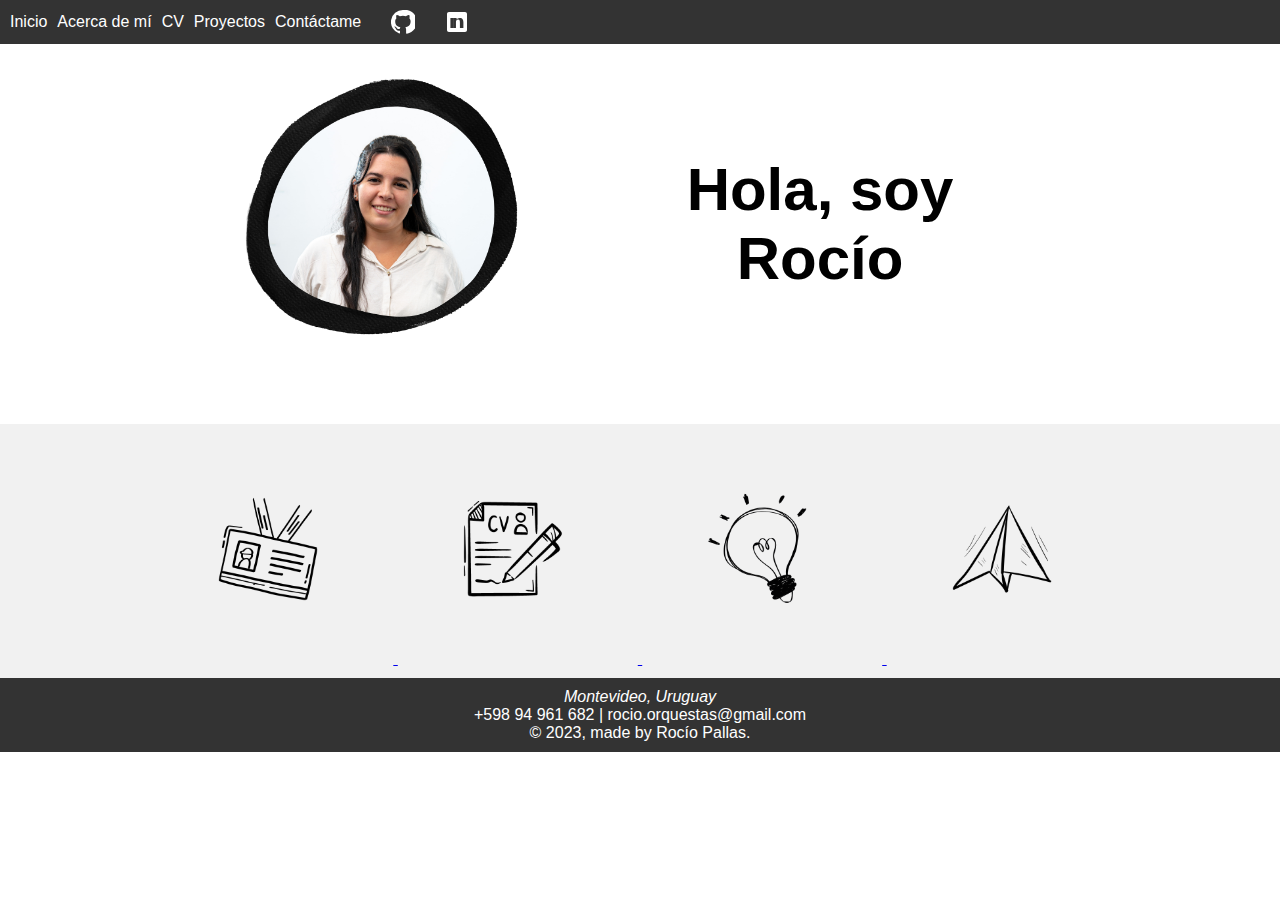
<file: index.html>
<!DOCTYPE html>
<html lang="es">

<head>
    <meta charset="UTF-8">
    <meta name="viewport" content="width=device-width, initial-scale=1.0">
    <title>Mi Portfolio</title>
    <link rel="stylesheet" href="style.css">
    <script src="https://cdnjs.cloudflare.com/ajax/libs/jquery/3.6.0/jquery.min.js"></script>
    <script>
        $(document).ready(function () {
            $('#header-container').load('header.html');
            $('#footer-container').load('footer.html');
        });
    </script>
</head>

<body>

    <!-- sección encabezado, se incluye de otro archivo -->
    <header>
        <div id="header-container"></div>
    </header>

    <!-- sección principal -->
    <main>
        <div class="container">
            <img class="profile-img" src="images/my_pic.png" alt="Mi Foto">
            <h1 id="name">Hola, soy Rocío</h1>
        </div>

        <nav class="section-nav">
            <a href="about-me.html">
                <img src="images/about_me.png" alt="About Me">
            </a>
            <a href="cv.html">
                <img src="images/cv.png" alt="CV">
            </a>
            <a href="projects.html">
                <img src="images/projects.png" alt="Proyectos">
            </a>
            <a href="contact-me.html">
                <img src="images/contact_me.png" alt="Contáctame">
            </a>
        </nav>
    </main>

    <!-- sección pie de página, se incluye de otro archivo -->
    <footer>
    <div id="footer-container"></div>
    </footer>

    <!-- script para incluir encabezado y pie de página -->
    
</body>

</html>
</file>
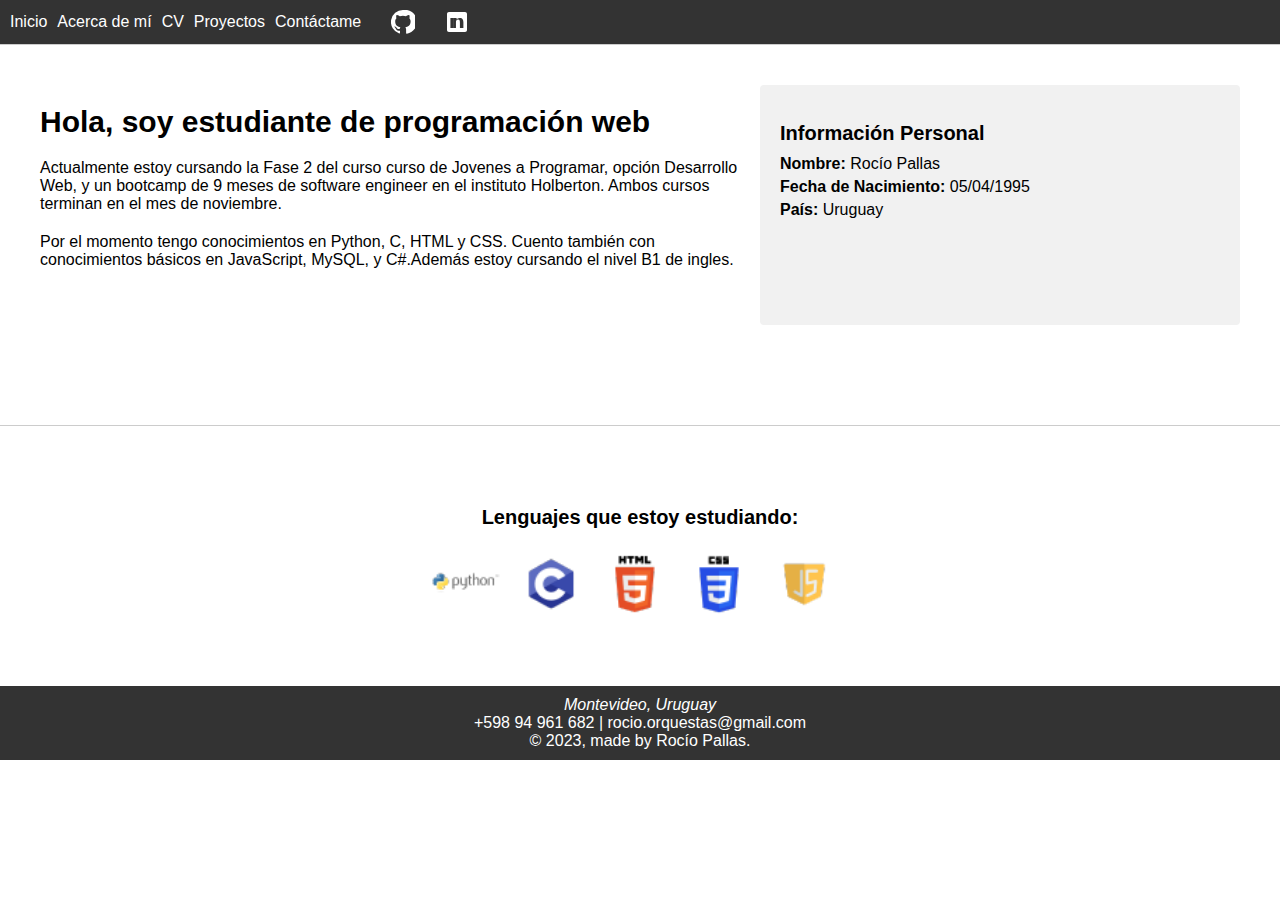
<file: about-me.html>
<!DOCTYPE html>
<html lang="en">

<head>
    <meta charset="UTF-8">
    <meta name="viewport" content="width=device-width, initial-scale=1.0">
    <title>Mi Portfolio - Acerca de mí</title>
</head>

<body>
    <!-- sección encabezado, se incluye de otro archivo -->
    <header>
        <div id="header-container"></div>
    </header>

    <!-- sección principal -->
    <main>
        <section class="section" id="s_up">
            <div class="left-section">
              <h1>Hola, soy estudiante de programación web</h1>
              <p>Actualmente estoy cursando la Fase 2 del curso curso de Jovenes a Programar, opción Desarrollo Web, y un bootcamp de 9 meses de software engineer en el instituto Holberton. Ambos cursos terminan en el mes de noviembre.</p>
              <p>Por el momento tengo conocimientos en Python, C, HTML y CSS. Cuento también con conocimientos básicos en JavaScript, MySQL, y C#.Además estoy cursando el nivel B1 de ingles.</p>
            </div>
            <div class="right-section">
              <div class="info-card">
                <h2>Información Personal</h2>
                <ul>
                  <li><strong>Nombre:</strong> Rocío Pallas</li>
                  <li><strong>Fecha de Nacimiento:</strong> 05/04/1995</li>
                  <li><strong>País:</strong> Uruguay</li>
                </ul>
              </div>
            </div>
          </section>
      
          <section class="section" id="s_down">
            <h2 class="languages-title">Lenguajes que estoy estudiando:</h2>
            <div class="languages-icons">
              <img src="images/python_logo.png" alt="Python">
              <img src="images/c_logo.png" alt="C">
              <img src="images/html_logo.png" alt="HTML">
              <img src="images/css_logo.png" alt="CSS">
              <img src="images/js_logo.png" alt="JavaScript">
            </div>
          </section>
    </main>

    <!-- sección pie de página, se incluye de otro archivo -->
    <footer>
        <div id="footer-container"></div>
    </footer>

    <!-- script para incluir encabezado y pie de página -->
    <script src="https://cdnjs.cloudflare.com/ajax/libs/jquery/3.6.0/jquery.min.js"></script>
    <script>
        $(document).ready(function () {
            $('#header-container').load('header.html');
            $('#footer-container').load('footer.html');
        });
    </script>

</body>

</html>
</file>
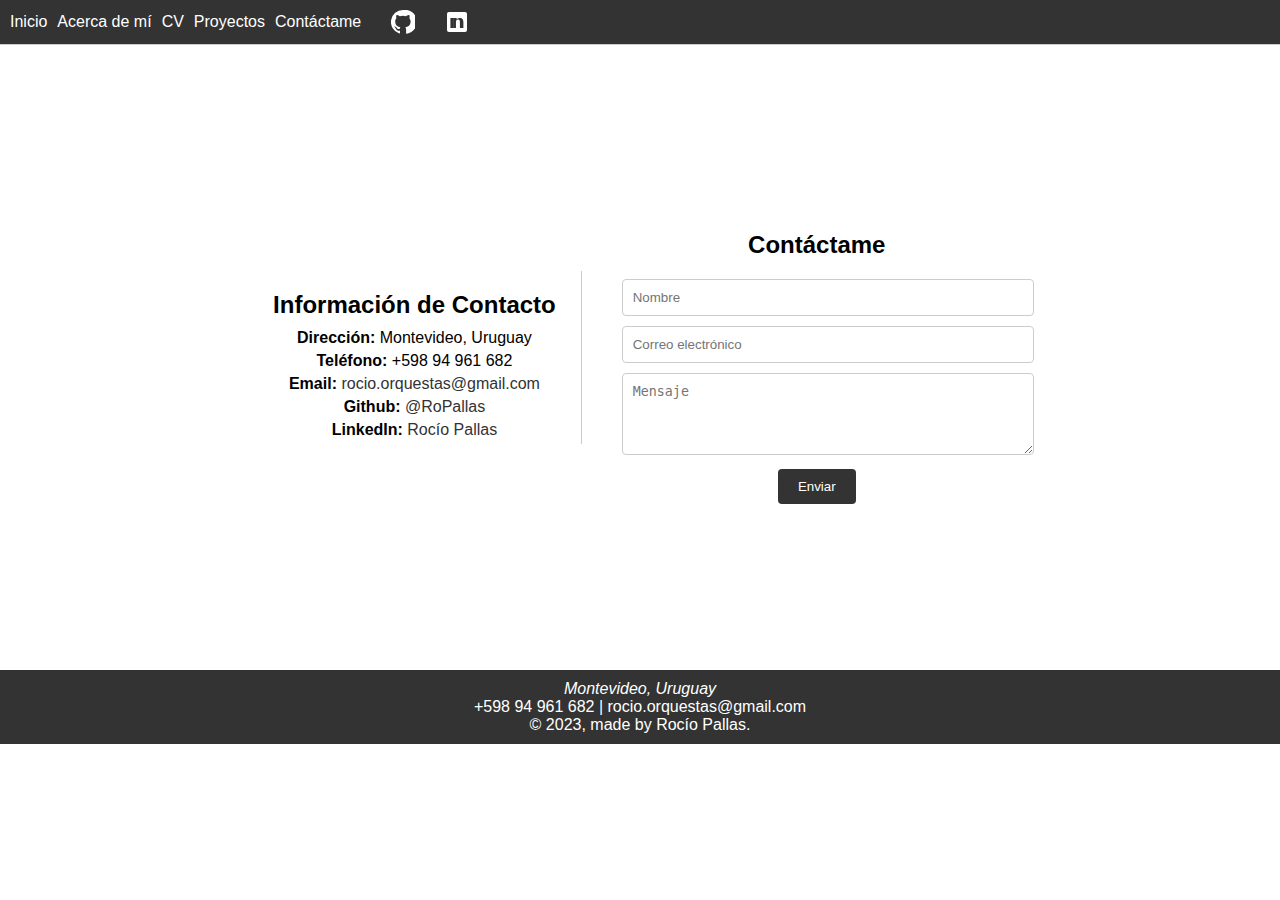
<file: contact-me.html>
<!DOCTYPE html>
<html lang="en">

<head>
    <meta charset="UTF-8">
    <meta name="viewport" content="width=device-width, initial-scale=1.0">
    <title>Mi portfolio - Contacto</title>
</head>

<body>
    <!-- sección encabezado, se incluye de otro archivo -->
    <header>
        <div id="header-container"></div>
    </header>

    <!-- sección principal -->
    <main>
        <section class="section contact">
            <div class="container">
              <div class="contact-info">
                <h2>Información de Contacto</h2>
                <ul>
                  <li><strong>Dirección:</strong> Montevideo, Uruguay</li>
                  <li><strong>Teléfono:</strong> +598 94 961 682</li>
                  <li><strong>Email:</strong> <a href="mailto:rocio.orquestas@gmail.com">rocio.orquestas@gmail.com</a></li>
                  <li><strong>Github:</strong> <a href="https://github.com/RoPallas">@RoPallas</a></li>
                  <li><strong>LinkedIn:</strong> <a href="https://www.linkedin.com/in/rocio-pallas-663314232">Rocío Pallas</a></li>
                </ul>
              </div>
              <div class="contact-form">
                <h2>Contáctame</h2>
                <form id="contact-form">
                  <input type="text" name="name" placeholder="Nombre" required>
                  <input type="email" name="email" placeholder="Correo electrónico" required>
                  <textarea name="message" placeholder="Mensaje" rows="4" required></textarea>
                  <button type="submit">Enviar</button>
                </form>
              </div>
            </div>
          </section>
    </main>

    <!-- sección pie de página, se incluye de otro archivo -->
    <footer>
        <div id="footer-container"></div>
    </footer>

    <!-- script para incluir encabezado y pie de página -->
    <script src="https://cdnjs.cloudflare.com/ajax/libs/jquery/3.6.0/jquery.min.js"></script>
    <script>
        $(document).ready(function () {
            $('#header-container').load('header.html');
            $('#footer-container').load('footer.html');
        });
    </script>
</body>

</html>
</file>
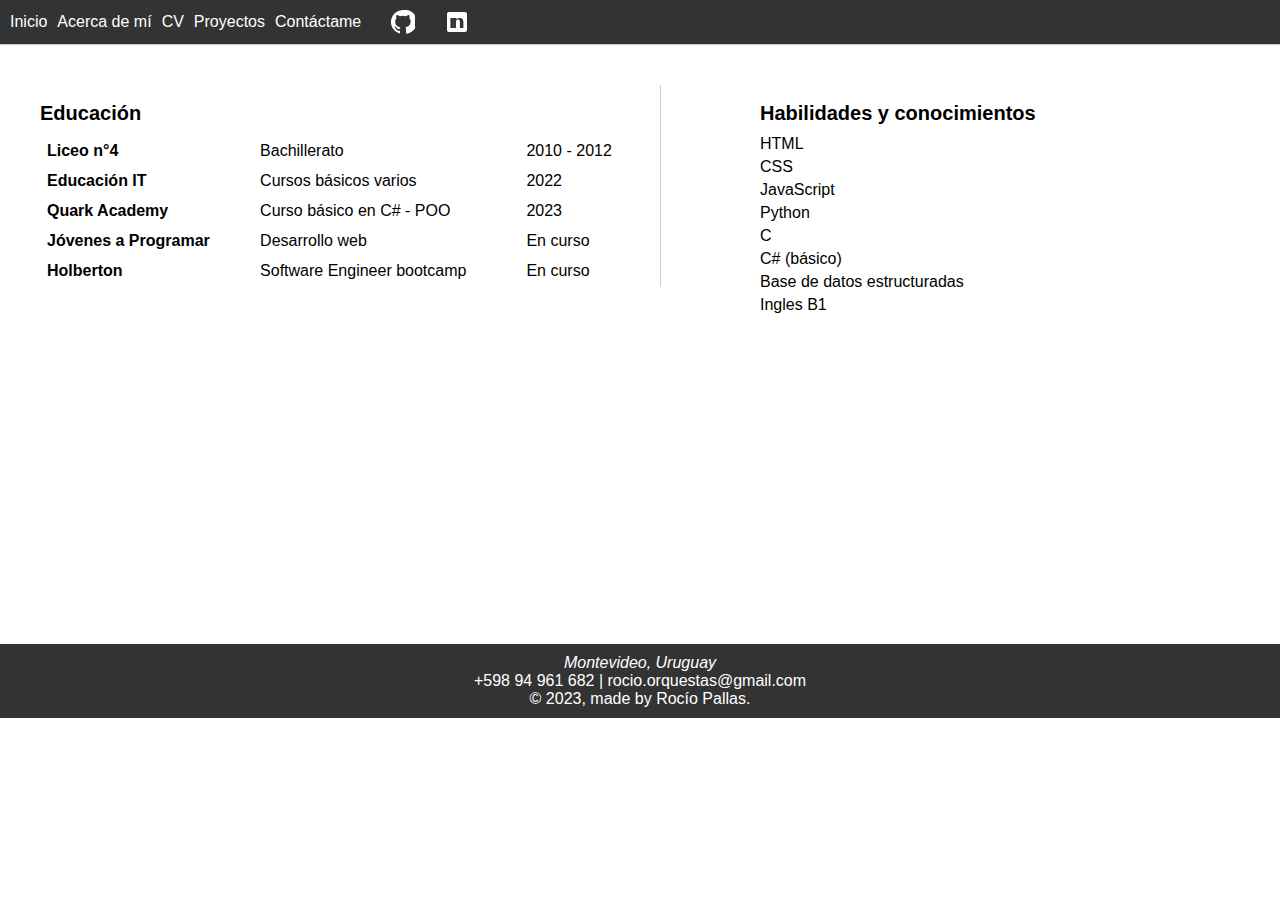
<file: cv.html>
<!DOCTYPE html>
<html lang="en">

<head>
    <meta charset="UTF-8">
    <meta name="viewport" content="width=device-width, initial-scale=1.0">
    <title>Mi portfolio - CV</title>
</head>

<body>
    <!-- sección encabezado, se incluye de otro archivo -->
    <header>
        <div id="header-container"></div>
    </header>

    <!-- sección principal -->
    <main class="cv">
        <section class="section_cv">
            <div class="education-table">
                <h2>Educación</h2>
                <table>
                    <tr>
                        <th>Liceo n°4</th>
                        <td>Bachillerato</td>
                        <td>2010 - 2012</td>
                    </tr>
                    <tr>
                        <th>Educación IT</th>
                        <td>Cursos básicos varios</td>
                        <td>2022</td>
                    </tr>
                    <tr>
                        <th>Quark Academy</th>
                        <td>Curso básico en C# - POO</td>
                        <td>2023</td>
                    </tr>
                    <tr>
                        <th>Jóvenes a Programar</th>
                        <td>Desarrollo web</td>
                        <td>En curso</td>
                    </tr>
                    <tr>
                        <th>Holberton</th>
                        <td>Software Engineer bootcamp</td>
                        <td>En curso</td>
                    </tr>
                </table>
            </div>
            <div class="skills-list">
                <h2>Habilidades y conocimientos</h2>
                <ul>
                    <li>HTML</li>
                    <li>CSS</li>
                    <li>JavaScript</li>
                    <li>Python</li>
                    <li>C</li>
                    <li>C# (básico)</li>
                    <li>Base de datos estructuradas</li>
                    <li>Ingles B1</li>
                </ul>
            </div>
        </section>
    </main>

    <!-- sección pie de página, se incluye de otro archivo -->
    <footer>
        <div id="footer-container"></div>
    </footer>

    <!-- script para incluir encabezado y pie de página -->
    <script src="https://cdnjs.cloudflare.com/ajax/libs/jquery/3.6.0/jquery.min.js"></script>
    <script>
        $(document).ready(function () {
            $('#header-container').load('header.html');
            $('#footer-container').load('footer.html');
        });
    </script>
</body>

</html>
</file>
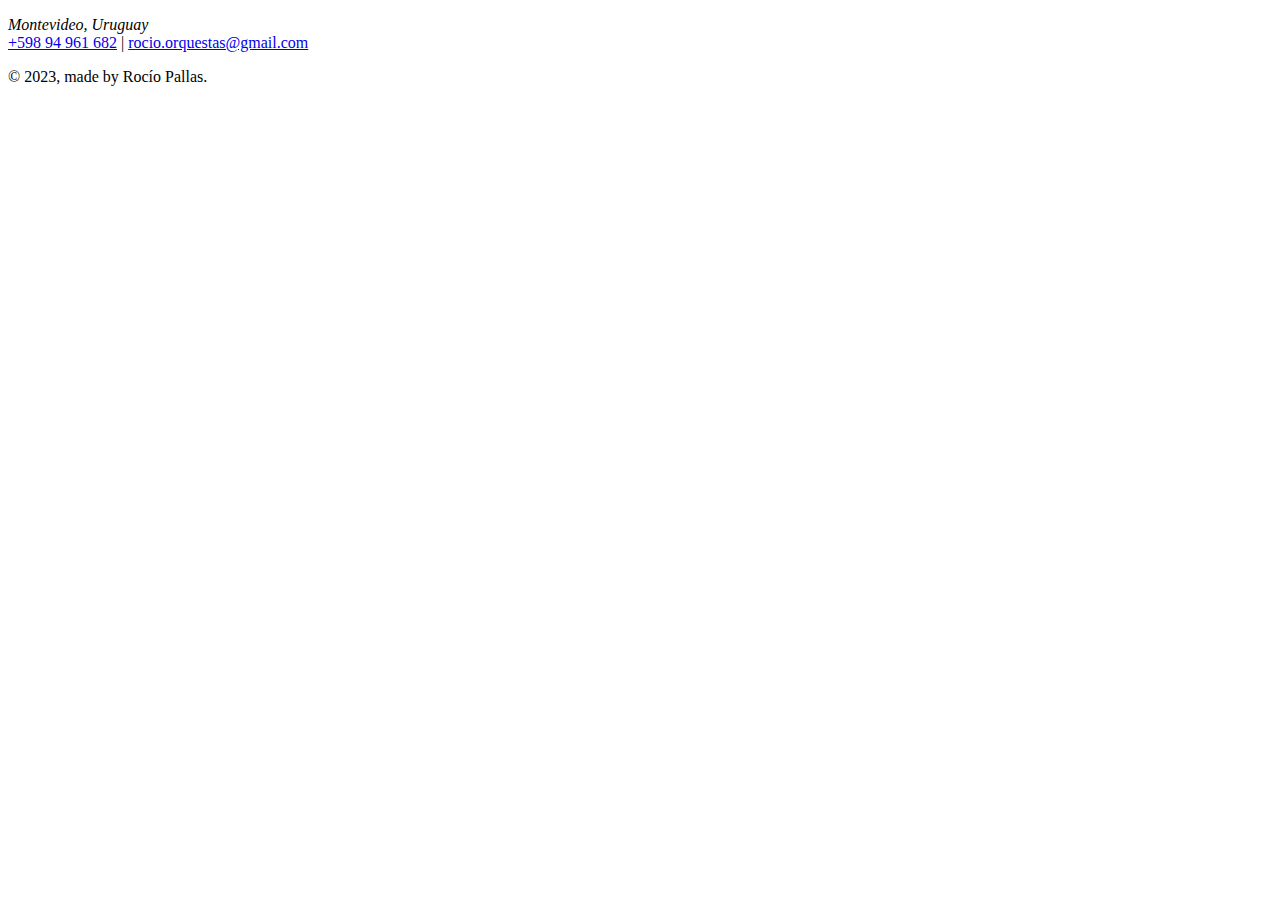
<file: footer.html>
<!DOCTYPE html>
<html lang="en">

<head>
    <meta charset="UTF-8">
    <meta name="viewport" content="width=device-width, initial-scale=1.0">
    <title>Document</title>
</head>

<body>
    <footer class="footer">
        <p>
            <address>Montevideo, Uruguay</address>
            <a href="tel:+59894961682">+598 94 961 682</a> |
            <a href="mailto:rocio.orquestas@gmail.com">rocio.orquestas@gmail.com</a>
        </p>
        <p>&copy; 2023, made by Rocío Pallas.</p>
    </footer>
</body>

</html>
</file>
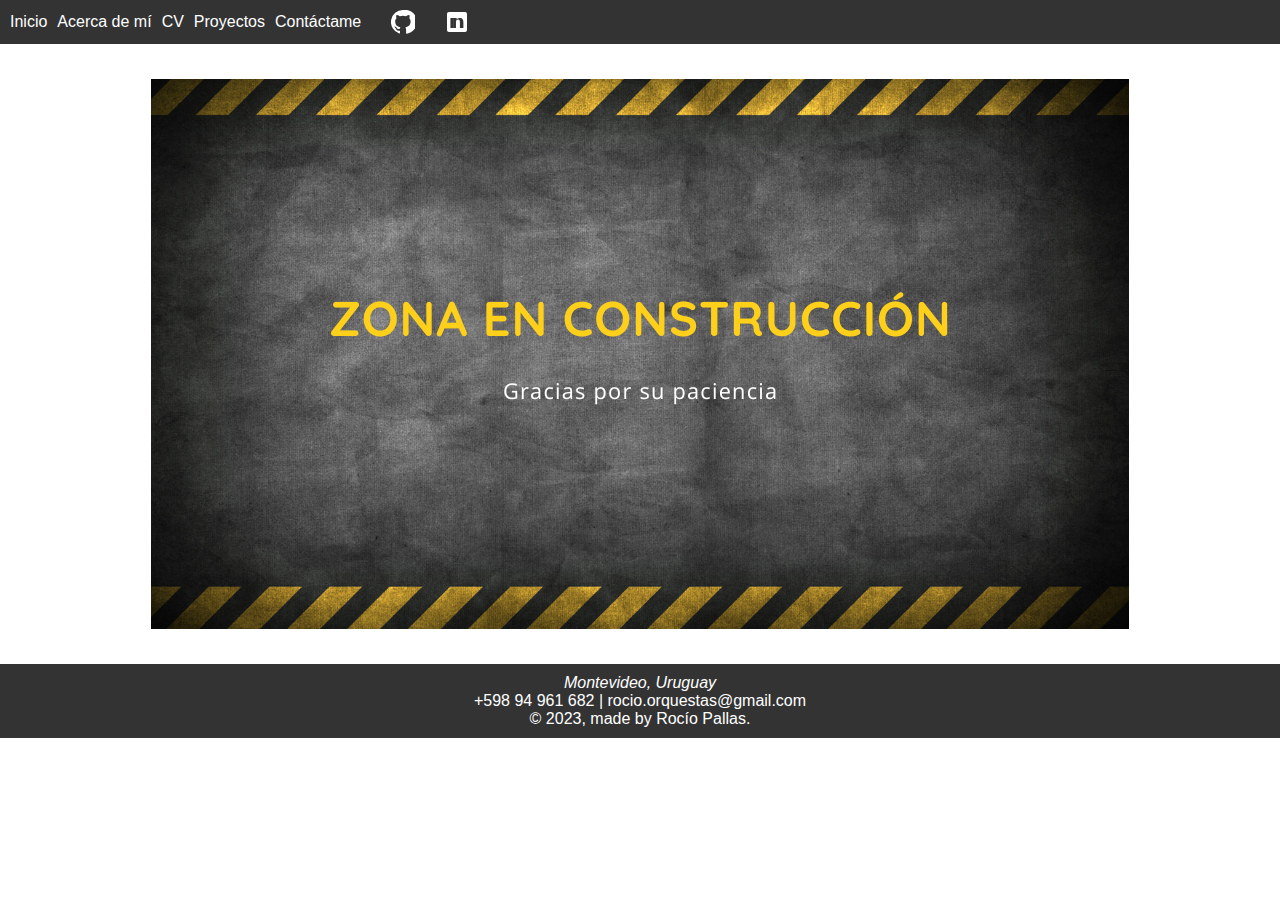
<file: projects.html>
<!DOCTYPE html>
<html lang="en">

<head>
    <meta charset="UTF-8">
    <meta name="viewport" content="width=device-width, initial-scale=1.0">
    <title>Mi portfolio - Proyectos</title>
    <link rel="stylesheet" href="style.css">
</head>

<body>
    <!-- sección encabezado, se incluye de otro archivo -->
    <header>
        <div id="header-container"></div>
    </header>

    <!-- sección principal -->
    <main>
        <section class="section-projects">
            <img src="images/zone.png" alt="Proyecto">
          </section>
    </main>

    <!-- sección pie de página, se incluye de otro archivo -->
    <footer>
        <div id="footer-container"></div>
    </footer>

    <!-- script para incluir encabezado y pie de página -->
    <script src="https://cdnjs.cloudflare.com/ajax/libs/jquery/3.6.0/jquery.min.js"></script>
    <script>
        $(document).ready(function () {
            $('#header-container').load('header.html');
            $('#footer-container').load('footer.html');
        });
    </script>
</body>

</html>
</file>
<file: style.css>
/* Estilos generales */
body {
    font-family: Arial, sans-serif;
    margin: 0;
    padding: 0;
}

/* HEADER */
/* Barra de navegación */
.navbar {
    background-color: #333;
    color: #fff;
    padding: 10px;
    display: flex;
    align-items: center;
}

.navbar a {
    color: #fff;
    text-decoration: none;
    margin-right: 10px;
    display: flex;
    align-items: center;
}

/* Íconos SVG */
.navbar a svg {
    width: 24px;
    height: 24px;
    margin-left: 20px;
}

/* INDEX */
/* Contenido principal*/
.container {
    max-width: 800px;
    margin: 0 auto;
    padding: 20px;
    text-align: center;
    display: flex;
    flex-direction: row;
    align-items: center;
    justify-content: center;
}

#name {
    font-size: 60px;
}

.profile-img {
    width: 300px;
    height: 300px;
    border-radius: 50%;
    margin-bottom: 20px;
    margin-right: 20px;
}

/* Barra de navegación de secciones */
.section-nav {
    background-color: #f1f1f1;
    padding: 10px;
    margin-top: 20px;
    text-align: center;
}

.section-nav img {
    height: 230px;
    width: auto;
    margin-right: 10px;
}

/* ABOUT ME */
/* Estilos de las secciones */
.section {
    padding: 40px;
    border-top: 1px solid #ccc;
}

.section::after {
    content: "";
    display: block;
    clear: both;
}

#s_up {
    height: 300px;
}

#s_down {
    height: 180px;
}

/* Estilos de la sección izquierda */
.left-section {
    float: left;
    width: 60%;
}

.left-section h1 {
    font-size: 30px;
    margin-bottom: 20px;
}

.left-section p {
    margin-bottom: 20px;
}

/* Estilos de la sección derecha */
.right-section {
    float: right;
    width: 40%;
}

.right-section .info-card {
    background-color: #f1f1f1;
    padding: 20px;
    border-radius: 4px;
    height: 200px;
}

.right-section h2 {
    font-size: 20px;
    margin-bottom: 10px;
}

.right-section ul {
    list-style: none;
    padding: 0;
    margin: 0;
}

.right-section li {
    margin-bottom: 5px;
}

/* Estilos del título de lenguajes */
.languages-title {
    clear: both;
    margin-top: 40px;
    text-align: center;
    font-size: 20px;
}

/* Estilos de los iconos de lenguajes */
.languages-icons {
    text-align: center;
    margin-top: 20px;
}

.languages-icons img {
    width: 70px;
    height: 70px;
    margin-right: 10px;
}

/*CV*/
/* Estilos de la sección de CV */
main.cv {
    height: 600px;
}
.section_cv {
    padding: 40px;
    border-top: 1px solid #ccc;
}

.section_cv::after {
    content: "";
    display: block;
    clear: both;
}

/* Estilos de la tabla de educación */
.education-table {
    float: left;
    width: 50%;
    border-right: 1px solid #ccc;
    padding-right: 20px;
}

.education-table h2 {
    font-size: 20px;
    margin-bottom: 10px;
}

.education-table table {
    width: 100%;
}

.education-table th,
.education-table td {
    padding: 5px;
    text-align: left;
}

/* Estilos de la lista de habilidades */
.skills-list {
    float: right;
    width: 40%;
    padding-left: 20px;
}

.skills-list h2 {
    font-size: 20px;
    margin-bottom: 10px;
}

.skills-list ul {
    list-style: none;
    padding: 0;
    margin: 0;
}

.skills-list li {
    margin-bottom: 5px;
}

/* PROYECTOS */
/* Estilos de la sección de proyectos */
.section-projects {
    height: 620px;
    display: flex;
    align-items: center;
    justify-content: center;
}

/* CONTACTO */
/* Estilos de la sección de contacto */
.contact {
    height: 545px;
    padding: 40px;
    display: flex;
    justify-content: center;
}

.container {
    display: flex;
    gap: 40px;
}

/* Estilos de la ficha de información de contacto */
.contact-info {
    flex-basis: 300px;
    border-right: 1px solid #ccc;
    padding-right: 20px;

}

.contact-info h2 {
    margin-bottom: 10px;
}

.contact-info ul {
    list-style: none;
    padding: 0;
    margin: 0;
}

.contact-info li {
    margin-bottom: 5px;
}

.contact-info a {
    color: #333;
    text-decoration: none;
}

.contact-info a:hover {
    color: #00f;
}

/* Estilos del formulario de contacto */
.contact-form {
    flex-grow: 1;
}

.contact-form h2 {
    margin-bottom: 20px;
}

.contact-form form {
    max-width: 400px;
    margin: 0 auto;
}

.contact-form input,
.contact-form textarea {
    width: 100%;
    padding: 10px;
    margin-bottom: 10px;
    border: 1px solid #ccc;
    border-radius: 4px;
}

.contact-form button {
    background-color: #333;
    color: #fff;
    padding: 10px 20px;
    border: none;
    border-radius: 4px;
    cursor: pointer;
}

/* FOOTER */
.footer {
    background-color: #333;
    color: #fff;
    padding: 10px;
    text-align: center;
}

.footer p {
    margin: 0;
}

.footer a {
    color: #fff;
    text-decoration: none;
}

.footer a:hover {
    color: #00f;
}
</file>
